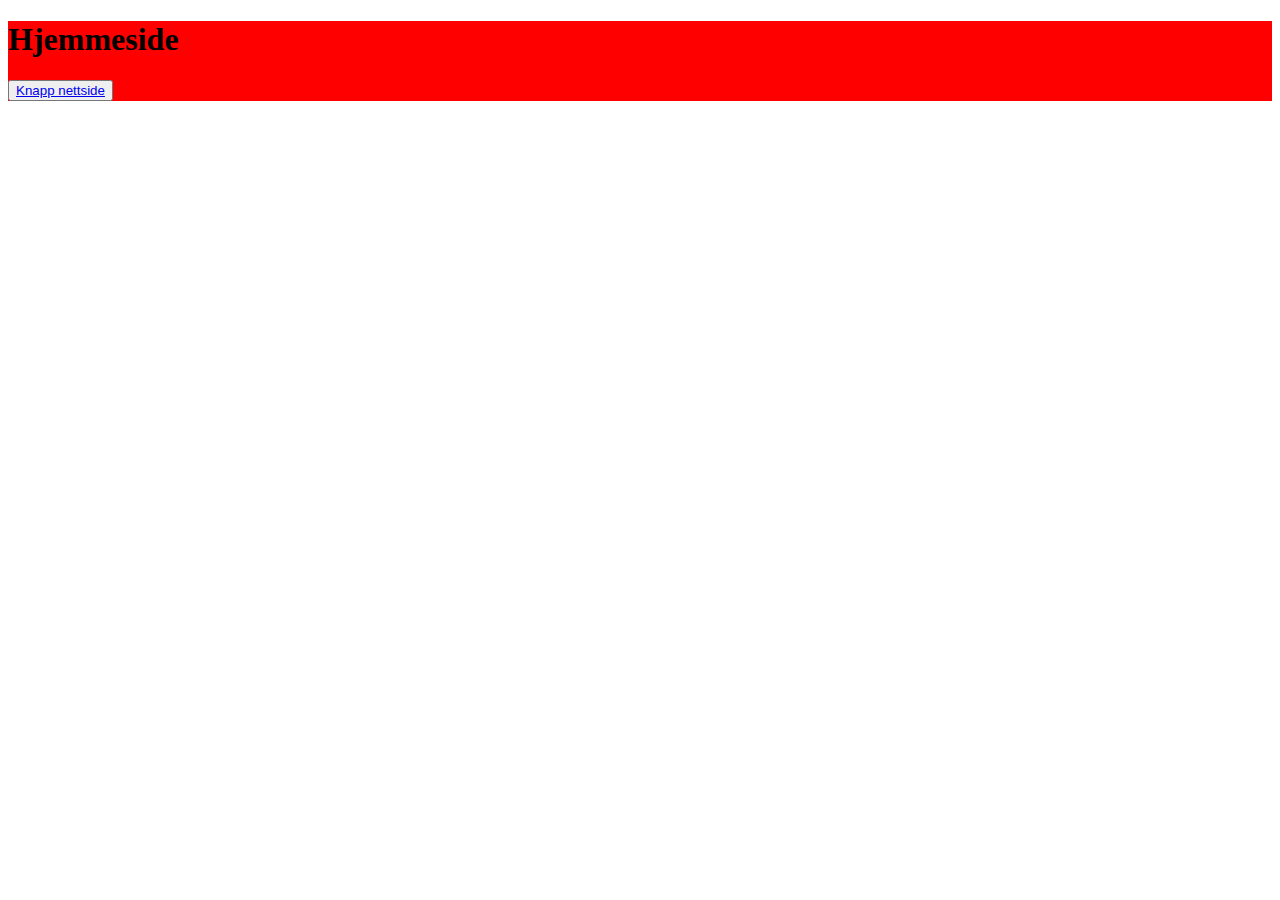
<file: index.html>
<!DOCTYPE html>
<html lang="en">
  <head>
    <meta charset="UTF-8" />
    <meta http-equiv="X-UA-Compatible" content="IE=edge" />
    <meta name="viewport" content="width=device-width, initial-scale=1.0" />
    <title>Hjemmeside</title>
    <link rel="stylesheet" href="styles.css" />
  </head>
  <body>
    <nav>
      <h1>Hjemmeside</h1>
      <button><a href="page2.html">Knapp nettside</a></button>
    </nav>
  </body>
</html>
</file>
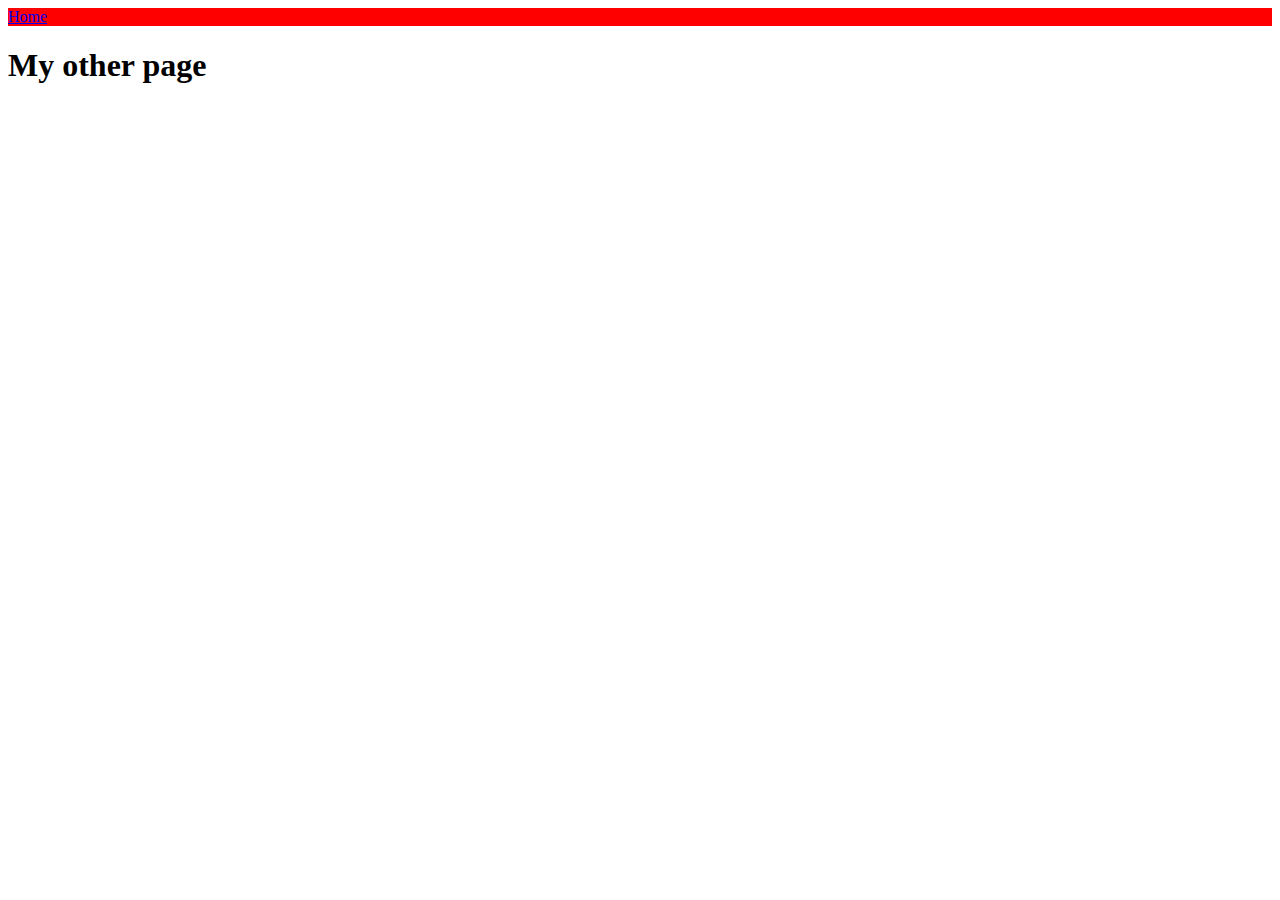
<file: page2.html>
<!DOCTYPE html>
<html lang="en">
  <head>
    <title>Other page</title>
    <meta charset="UTF-8" />
    <meta name="viewport" content="width=device-width" />
    <link rel="stylesheet" href="styles.css" />
    <script type="module" src="script.js"></script>
  </head>
  <body>
    <nav>
      <a href="/">Home</a>
    </nav>
    <main>
      <h1>My other page</h1>
    </main>
  </body>
</html>
</file>
<file: styles.css>
button:hover {
  background-color: blueviolet;
}

nav {
  background-color: red;
}
</file>
